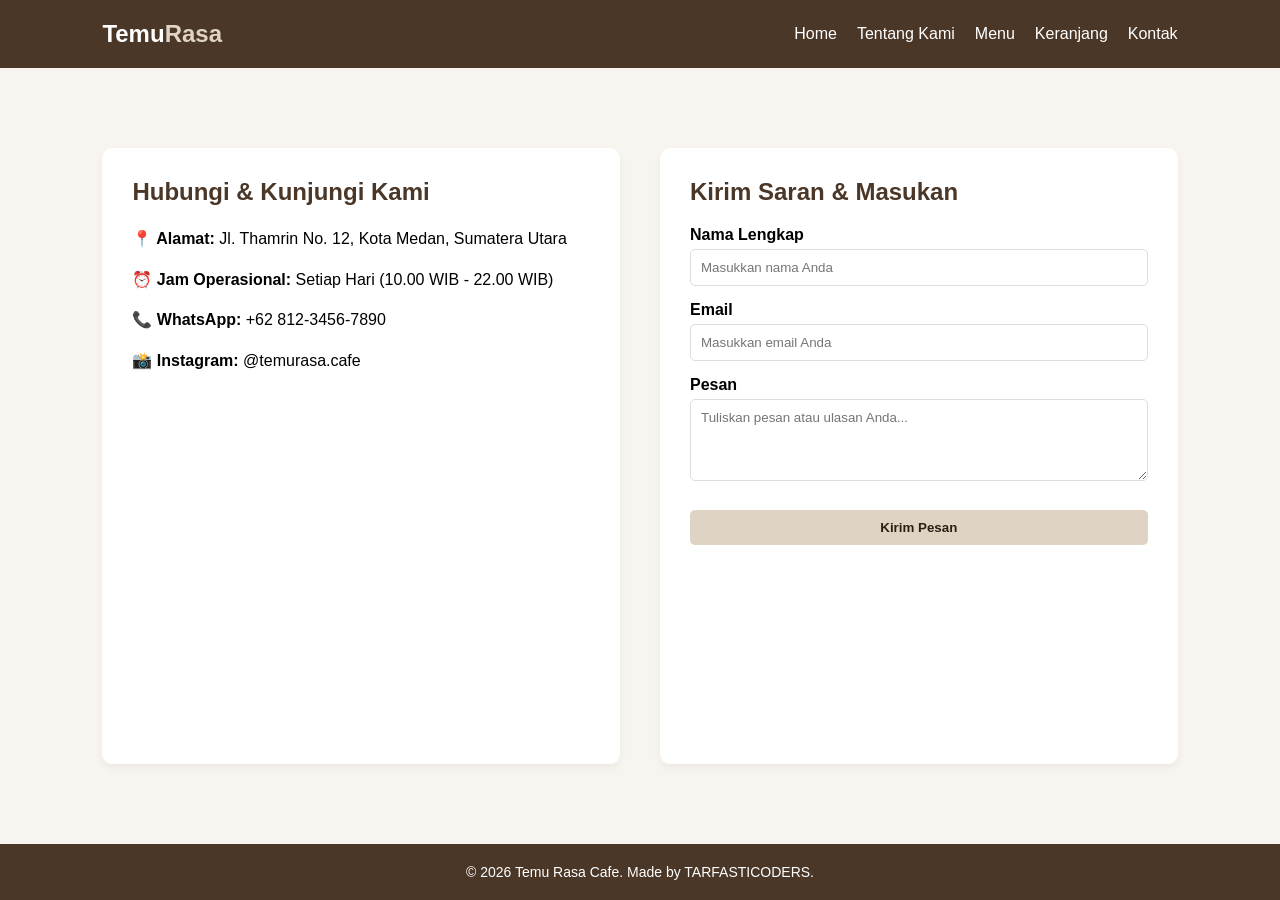
<file: contact.html>
<!DOCTYPE html>
<html lang="id">
<head>
    <meta charset="UTF-8">
    <meta name="viewport" content="width=device-width, initial-scale=1.0">
    <title>Kontak Kami - Temu Rasa Cafe</title>
    <link rel="stylesheet" href="style.css">
</head>
<body>

    <header>
        <nav class="navbar">
            <div class="logo">Temu<span>Rasa</span></div>
            <ul class="nav-links">
    <li><a href="index.html">Home</a></li>
    <li><a href="about.html">Tentang Kami</a></li>
    <li><a href="index.html#menu">Menu</a></li>
    <li><a href="keranjang.html">Keranjang</a></li> <li><a href="contact.html">Kontak</a></li>
</ul>
        </nav>
    </header>

    <main class="contact-container">
        
        <div class="contact-info">
            <h2>Hubungi & Kunjungi Kami</h2>
            <p><strong>📍 Alamat:</strong> Jl. Thamrin No. 12, Kota Medan, Sumatera Utara</p>
            <p><strong>⏰ Jam Operasional:</strong> Setiap Hari (10.00 WIB - 22.00 WIB)</p>
            <p><strong>📞 WhatsApp:</strong> +62 812-3456-7890</p>
            <p><strong>📸 Instagram:</strong> @temurasa.cafe</p>
        </div>

        <div class="contact-form-box">
            <h2>Kirim Saran & Masukan</h2>
            <form id="saranForm">
                <div class="form-group">
                    <label>Nama Lengkap</label>
                    <input type="text" required placeholder="Masukkan nama Anda">
                </div>
                <div class="form-group">
                    <label>Email</label>
                    <input type="email" required placeholder="Masukkan email Anda">
                </div>
                <div class="form-group">
                    <label>Pesan</label>
                    <textarea rows="4" required placeholder="Tuliskan pesan atau ulasan Anda..."></textarea>
                </div>
                <button type="submit" class="btn">Kirim Pesan</button>
            </form>
        </div>

        <div id="loveModal" class="modal-overlay">
            <div class="love-popup">
                <div class="heart-icon">❤️</div>
                <p>Terima kasih atas feedback anda!</p>
                <button id="closeModalBtn" class="btn-close">Sama-sama</button>
            </div>
        </div>

    </main>

    <footer>
        <p>&copy; 2026 Temu Rasa Cafe. Made by TARFASTICODERS.</p>
    </footer>

    <script>
        const form = document.getElementById('saranForm');
        const modal = document.getElementById('loveModal');
        const closeBtn = document.getElementById('closeModalBtn');

        // Munculkan Pop-up saat form dikirim
        form.addEventListener('submit', function(e) {
            e.preventDefault();
            modal.classList.add('show');
            form.reset();
        });

        // Sembunyikan Pop-up saat tombol ditutup
        closeBtn.addEventListener('click', function() {
            modal.classList.remove('show');
        });
    </script>

</body>
</html>
</file>
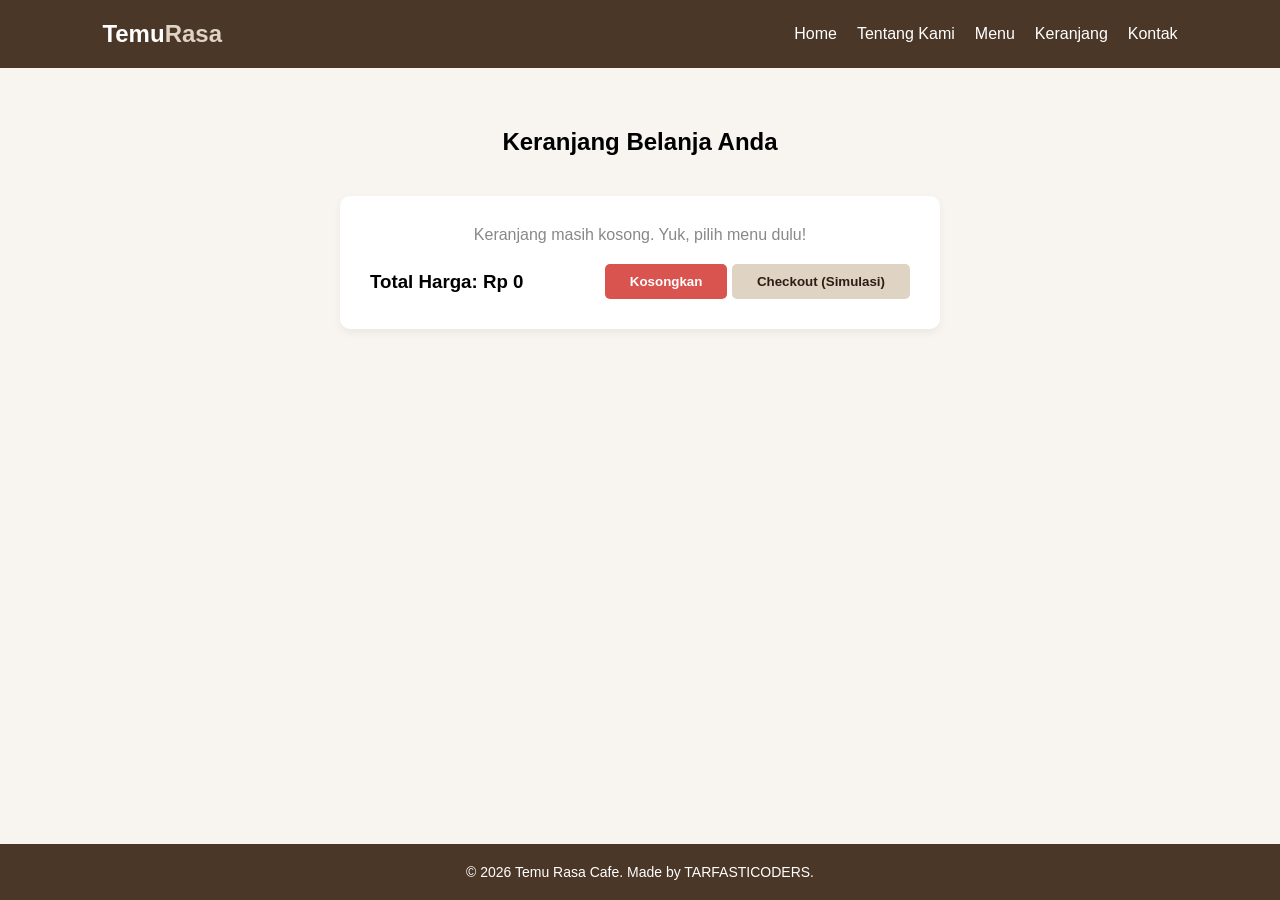
<file: keranjang.html>
<!DOCTYPE html>
<html lang="id">
<head>
    <meta charset="UTF-8">
    <meta name="viewport" content="width=device-width, initial-scale=1.0">
    <title>Keranjang Anda - Temu Rasa Cafe</title>
    <link rel="stylesheet" href="style.css">
    <style>
        /* CSS tambahan khusus untuk merapikan tombol + dan - */
        .cart-item-flex {
            display: flex;
            justify-content: space-between;
            align-items: center;
            padding: 15px 0;
            border-bottom: 1px solid #ddd;
        }
        .qty-controls {
            display: flex;
            align-items: center;
            gap: 10px;
        }
        .btn-qty {
            background-color: var(--primary-color, #4a3728);
            color: white;
            border: none;
            width: 28px;
            height: 28px;
            border-radius: 5px;
            cursor: pointer;
            font-weight: bold;
            font-size: 16px;
            display: flex;
            align-items: center;
            justify-content: center;
            transition: 0.2s;
        }
        .btn-qty:hover {
            background-color: #2c1e15;
        }
        .item-info {
            display: flex;
            flex-direction: column;
            gap: 4px;
        }
        .item-price-sub {
            font-size: 14px;
            color: #666;
        }
    </style>
</head>
<body>

    <header>
        <nav class="navbar">
            <div class="logo">Temu<span>Rasa</span></div>
            <ul class="nav-links">
                <li><a href="index.html">Home</a></li>
                <li><a href="about.html">Tentang Kami</a></li>
                <li><a href="index.html#menu">Menu</a></li>
                <li><a href="cart.html" class="active">Keranjang</a></li>
                <li><a href="contact.html">Kontak</a></li>
            </ul>
        </nav>
    </header>

    <section class="cart-container">
        <h2>Keranjang Belanja Anda</h2>
        <div class="cart-box">
            <ul id="cart-items-page">
                </ul>
            <div class="cart-total">
                <h3>Total Harga: <span id="total-price-page">Rp 0</span></h3>
                <div class="cart-buttons">
                    <button id="btn-clear-cart" class="btn" style="background-color: #d9534f; color: white;">Kosongkan</button>
                    <button id="btn-checkout-page" class="btn">Checkout (Simulasi)</button>
                </div>
            </div>
        </div>
    </section>

    <footer>
        <p>&copy; 2026 Temu Rasa Cafe. Made by TARFASTICODERS.</p>
    </footer>

    <script>
        const cartItemsContainer = document.getElementById('cart-items-page');
        const totalPriceElement = document.getElementById('total-price-page');
        const clearCartBtn = document.getElementById('btn-clear-cart');
        const checkoutBtn = document.getElementById('btn-checkout-page');

        // Ambil data keranjang dari localStorage browser
        let cart = JSON.parse(localStorage.getItem('cafeCart')) || [];

        // Fungsi normalisasi data (mengubah format lama ke format baru yang punya quantity)
        function formatCartData() {
            let formattedCart = [];
            cart.forEach(item => {
                // Cari tahu apakah item sudah ada di list baru
                let existingItem = formattedCart.find(fItem => fItem.name === item.name);
                if (existingItem) {
                    existingItem.quantity += (item.quantity || 1);
                } else {
                    formattedCart.push({
                        name: item.name,
                        price: item.price,
                        quantity: item.quantity || 1
                    });
                }
            });
            cart = formattedCart;
            localStorage.setItem('cafeCart', JSON.stringify(cart));
        }

        function renderCart() {
            cartItemsContainer.innerHTML = '';
            let totalHarga = 0;

            if (cart.length === 0) {
                cartItemsContainer.innerHTML = '<p class="empty-message" style="text-align: center; color: #888;">Keranjang masih kosong. Yuk, pilih menu dulu!</p>';
            } else {
                cart.forEach((item, index) => {
                    const subTotal = item.price * item.quantity;
                    totalHarga += subTotal;

                    const li = document.createElement('li');
                    li.className = 'cart-item-flex';
                    li.innerHTML = `
                        <div class="item-info">
                            <strong>${item.name}</strong>
                            <span class="item-price-sub">Rp ${item.price.toLocaleString('id-ID')} × ${item.quantity}</span>
                        </div>
                        <div class="qty-controls">
                            <button class="btn-qty" onclick="changeQuantity(${index}, -1)">-</button>
                            <span>${item.quantity}</span>
                            <button class="btn-qty" onclick="changeQuantity(${index}, 1)">+</button>
                        </div>
                    `;
                    cartItemsContainer.appendChild(li);
                });
            }
            totalPriceElement.innerText = `Rp ${totalHarga.toLocaleString('id-ID')}`;
        }

        // Fungsi untuk menambah atau mengurangi jumlah item
        window.changeQuantity = function(index, delta) {
            cart[index].quantity += delta;

            // Jika jumlahnya kurang dari 1, hapus item dari keranjang
            if (cart[index].quantity < 1) {
                cart.splice(index, 1);
            }

            // Simpan perubahan ke localStorage dan render ulang halaman
            localStorage.setItem('cafeCart', JSON.stringify(cart));
            renderCart();
        };

        // Fungsi Tombol Kosongkan Keranjang
        clearCartBtn.addEventListener('click', () => {
            if(confirm('Apakah Anda yakin ingin mengosongkan keranjang?')) {
                localStorage.removeItem('cafeCart');
                cart = [];
                renderCart();
            }
        });

        // Fungsi Tombol Checkout
        checkoutBtn.addEventListener('click', () => {
            if (cart.length === 0) {
                alert('Keranjang kosong! Silakan pilih menu andalanmu di halaman utama.');
            } else {
                let totalSelesai = totalPriceElement.innerText;
                alert(`Pesananmu berhasil diproses!\nTotal Transaksi: ${totalSelesai}\nBarista kami sedang menyiapkan pesanan terbaik untukmu. ❤️`);
                localStorage.removeItem('cafeCart');
                cart = [];
                renderCart();
            }
        });

        // Jalankan format data dan render saat halaman dibuka
        formatCartData();
        renderCart();
    </script>
</body>
</html>
</file>
<file: style.css>
/* RESET STYLE */
* {
    margin: 0;
    padding: 0;
    box-sizing: border-box;
    font-family: 'Segoe UI', Tahoma, Geneva, Verdana, sans-serif;
    scroll-behavior: smooth;
}

:root {
    --primary-color: #4a3728; /* Cokelat Kopi */
    --secondary-color: #dfd3c3; /* Cream */
    --dark-color: #2c1e15;
    --light-color: #f8f5f1;
}

body {
    display: flex;
    flex-direction: column;
    min-height: 100vh; /* Mengambil 100% tinggi layar */
    margin: 0;
    font-family: Arial, sans-serif; /* Sesuaikan dengan font kalian */
    background-color: #f8f5f1;
}
/* Atur elemen pembungkus konten utama agar mendorong footer ke bawah */
main, .cart-container, .contact-container, .content-page {
    flex: 1; /* Ini kunci utama yang akan mendorong footer otomatis ke paling bawah */
}


/* NAVBAR */
.navbar {
    display: flex;
    justify-content: space-between;
    align-items: center;
    padding: 20px 8%;
    background-color: var(--primary-color);
    color: white;
    position: sticky;
    top: 0;
    z-index: 1000;
}

.navbar .logo {
    font-size: 24px;
    font-weight: bold;
}

.navbar .logo span {
    color: var(--secondary-color);
}

.nav-links {
    list-style: none;
    display: flex;
    gap: 20px;
}

.nav-links a {
    color: white;
    text-decoration: none;
    font-weight: 500;
    transition: 0.3s;
}

.nav-links a:hover {
    color: var(--secondary-color);
}

/* HERO SECTION */
.hero {
    background: linear-gradient(rgba(0,0,0,0.6), rgba(0,0,0,0.6)), url('https://images.unsplash.com/photo-1501339847302-ac426a4a7cbb?q=80&w=1200') no-repeat center center/cover;
    height: 70vh;
    display: flex;
    justify-content: center;
    align-items: center;
    text-align: center;
    color: white;
    padding: 0 20px;
}

.hero-content h1 {
    font-size: 40px;
    margin-bottom: 15px;
}

.hero-content h1 span {
    color: var(--secondary-color);
}

.hero-content p {
    font-size: 18px;
    margin-bottom: 25px;
}

.btn {
    display: inline-block;
    padding: 10px 25px;
    background-color: var(--secondary-color);
    color: var(--dark-color);
    text-decoration: none;
    font-weight: bold;
    border-radius: 5px;
    border: none;
    cursor: pointer;
    transition: 0.3s;
}

.btn:hover {
    background-color: white;
}

/* MENU SECTION */
.menu-container, .cart-container {
    padding: 60px 8%;
    text-align: center;
}

.menu-container h2, .cart-container h2 {
    margin-bottom: 30px;
    position: relative;
    padding-bottom: 10px;
}

.filter-container {
    margin-bottom: 40px;
}

.filter-btn {
    padding: 8px 20px;
    margin: 5px;
    border: 1px solid var(--primary-color);
    background: transparent;
    color: var(--primary-color);
    border-radius: 20px;
    cursor: pointer;
    font-weight: bold;
    transition: 0.3s;
}

.filter-btn.active, .filter-btn:hover {
    background-color: var(--primary-color);
    color: white;
}

.menu-grid {
    display: grid;
    grid-template-columns: repeat(auto-fit, minmax(250px, 1fr));
    gap: 30px;
}

.menu-item {
    background: white;
    padding: 20px;
    border-radius: 10px;
    box-shadow: 0 4px 8px rgba(0,0,0,0.05);
    transition: 0.3s;
}

.menu-item:hover {
    transform: translateY(-5px);
}

.menu-item img {
    width: 100%;
    height: 200px;
    object-fit: cover;
    border-radius: 8px;
    margin-bottom: 15px;
}

.menu-item h3 {
    margin-bottom: 10px;
    font-size: 20px;
}

.menu-item .price {
    color: var(--primary-color);
    font-weight: bold;
    margin-bottom: 15px;
}

.btn-order {
    width: 100%;
    padding: 8px;
    background-color: var(--primary-color);
    color: white;
    border: none;
    border-radius: 5px;
    cursor: pointer;
    font-weight: bold;
}

/* CART SECTION */
.cart-box {
    background: white;
    max-width: 600px;
    margin: 0 auto;
    padding: 30px;
    border-radius: 10px;
    box-shadow: 0 4px 8px rgba(0,0,0,0.05);
    text-align: left;
}

#cart-items {
    list-style: none;
    margin-bottom: 20px;
}

#cart-items li {
    display: flex;
    justify-content: space-between;
    padding: 10px 0;
    border-bottom: 1px solid #ddd;
}

.empty-message {
    text-align: center;
    color: #888;
}

.cart-total {
    display: flex;
    justify-content: space-between;
    align-items: center;
    margin-top: 20px;
}

/* FOOTER */
footer {
    background-color: #4a3728; /* Sesuaikan dengan warna var(--dark-color) kalian */
    color: white;
    text-align: center;
    padding: 20px;
    font-size: 14px;
    width: 100%;
}

/* ======================================================= */
/* STYLING KHUSUS HALAMAN KONTAK (contact.html)            */
/* ======================================================= */

.contact-container { 
    padding: 80px 8%; 
    display: flex; 
    flex-wrap: wrap; 
    gap: 40px; 
    justify-content: center; 
}

.contact-info, .contact-form-box { 
    flex: 1; 
    min-width: 300px; 
    background: white; 
    padding: 30px; 
    border-radius: 10px; 
    box-shadow: 0 4px 8px rgba(0,0,0,0.05); 
}

.contact-info h2, .contact-form-box h2 { 
    margin-bottom: 20px; 
    color: var(--primary-color); 
}

.contact-info p { 
    margin-bottom: 15px; 
    font-size: 16px; 
    line-height: 1.6; 
}

.form-group { 
    margin-bottom: 15px; 
    text-align: left; 
}

.form-group label { 
    display: block; 
    margin-bottom: 5px; 
    font-weight: bold; 
}

.form-group input, .form-group textarea { 
    width: 100%; 
    padding: 10px; 
    border: 1px solid #ddd; 
    border-radius: 5px; 
}

.contact-form-box .btn { 
    width: 100%; 
    margin-top: 10px; 
}


/* ======================================================= */
/* STYLING UNTUK POP-UP LOVE CUSTOM                        */
/* ======================================================= */

.modal-overlay {
    position: fixed;
    top: 0;
    left: 0;
    width: 100%;
    height: 100%;
    background-color: rgba(0, 0, 0, 0.6); /* Latar belakang gelap transparan */
    display: flex;
    justify-content: center;
    align-items: center;
    z-index: 2000;
    opacity: 0;
    pointer-events: none;
    transition: all 0.3s ease-in-out;
}

/* Class aktif saat pop-up dimunculkan via JavaScript */
.modal-overlay.show {
    opacity: 1;
    pointer-events: auto;
}

.love-popup {
    background: white;
    padding: 40px;
    border-radius: 20px;
    text-align: center;
    box-shadow: 0 10px 25px rgba(0, 0, 0, 0.2);
    max-width: 350px;
    width: 90%;
    transform: scale(0.7);
    transition: all 0.3s ease-in-out;
}

.modal-overlay.show .love-popup {
    transform: scale(1);
}

/* Animasi detak jantung pada icon love */
.heart-icon {
    font-size: 70px;
    margin-bottom: 15px;
    animation: heartbeat 1.2s infinite;
}

@keyframes heartbeat {
    0% { transform: scale(1); }
    20% { transform: scale(1.15); }
    40% { transform: scale(1); }
    60% { transform: scale(1.15); }
    80% { transform: scale(1); }
    100% { transform: scale(1); }
}

.love-popup p {
    font-size: 18px;
    font-weight: bold;
    color: var(--primary-color);
    margin-bottom: 25px;
}

.btn-close {
    background-color: #e28743; /* Warna aksen oranye menarik */
    color: white;
    border: none;
    padding: 10px 25px;
    font-weight: bold;
    border-radius: 25px;
    cursor: pointer;
    transition: 0.2s;
}

.btn-close:hover {
    background-color: var(--primary-color);
}

/* ======================================================= */
/* STYLING KHUSUS HALAMAN TENTANG KAMI (about.html)        */
/* ======================================================= */

.content-page { 
    padding: 80px 8%; 
    text-align: center; 
    max-width: 800px; 
    margin: 0 auto; 
}

.content-page h1 { 
    font-size: 36px; 
    margin-bottom: 20px; 
    color: var(--primary-color); 
}

.content-page p { 
    font-size: 18px; 
    line-height: 1.8; 
    color: #555; 
    margin-bottom: 20px; 
}

.cafe-img { 
    width: 100%; 
    max-height: 400px; 
    object-fit: cover; 
    border-radius: 10px; 
    margin-top: 20px; 
}

.menu-item img {
    width: 100%;
    height: 200px;
    object-fit: cover; /* Ini kunci agar gambar otomatis menyesuaikan kotak card menu */
    border-radius: 8px;
    margin-bottom: 15px;
}
</file>
